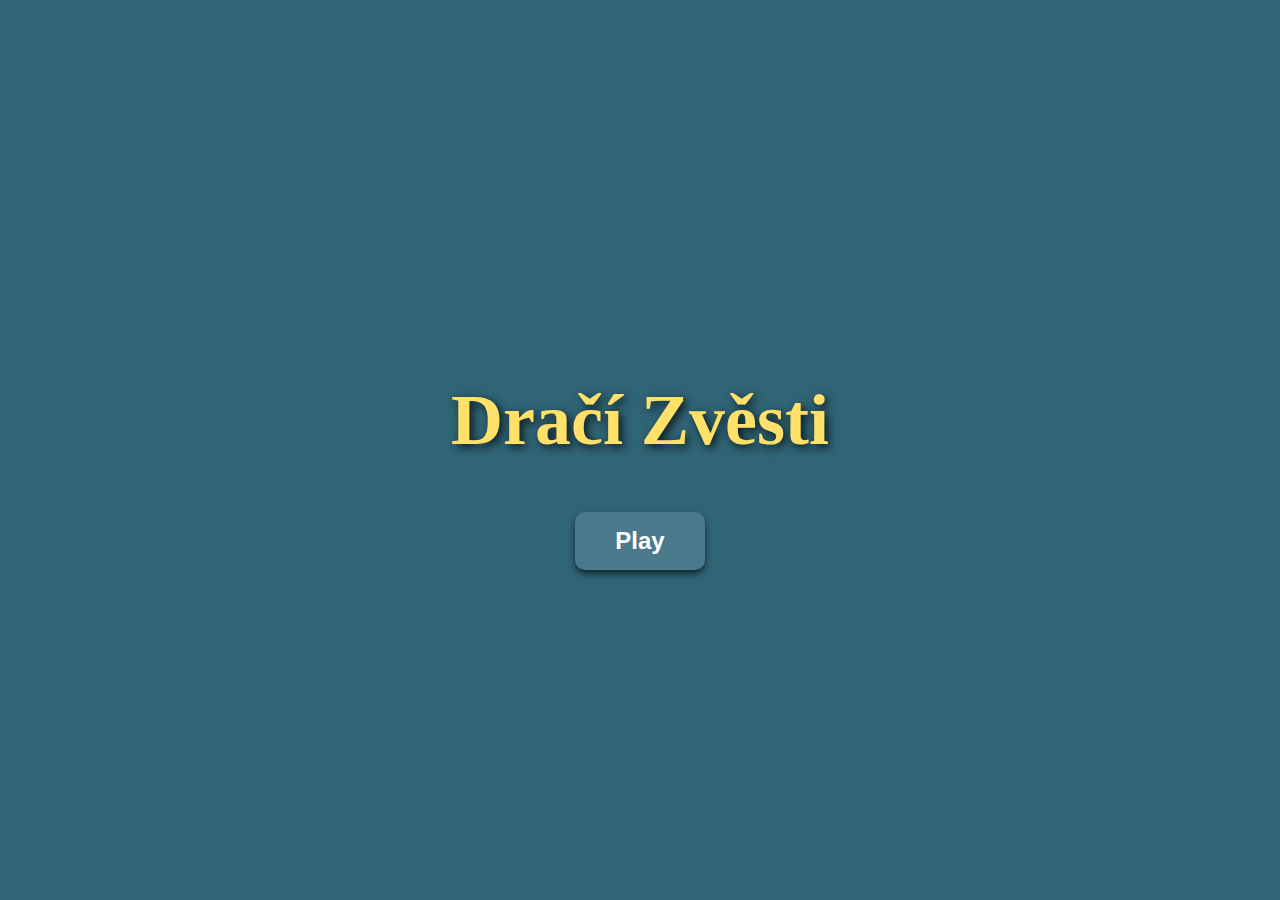
<file: templates/index.html>
<!DOCTYPE html>
<html lang="en">
<head>
    <meta charset="UTF-8">
    <meta name="viewport" content="width=device-width, initial-scale=1.0">
    <meta http-equiv="X-UA-Compatible" content="IE=edge">
    <title>Draci Zvesti game</title>
    <style>
        body {
            margin: 0;
            padding: 0;
            background-image:url("https://i.pinimg.com/originals/8e/f4/f4/8ef4f4656c2e3d5069ccfec55be2af81.jpg"); /* Fantasy-like background image */
            background-size: cover;
            background-position: center;
            font-family: 'Georgia', serif;
            color: #e67777;
            background-color: #306576;
        }

        .container {
            display: flex;
            justify-content: center;
            align-items: center;
            height: 100vh;
            flex-direction: column;
            text-align: center;
        }

        h1 {
            font-size: 72px;
            font-weight: bold;
            color: #ffe16a; /* Golden touch */
            text-shadow: 3px 3px 10px rgba(0, 0, 0, 0.8);
            margin-bottom: 50px;
        }

        .play-button {
            background-color: #4A7A8C;
            color: #fff;
            font-size: 24px;
            font-weight: bold;
            padding: 15px 40px;
            border: none;
            border-radius: 10px;
            cursor: pointer;
            transition: 0.3s;
            box-shadow: 0px 4px 6px rgba(0, 0, 0, 0.6);
        }

        .play-button:hover {
            background-color: #306576;
            transform: scale(1.05);
        }
    </style>
</head>
<body>
    <div class="container">
        <h1>Dračí Zvěsti</h1>
        <form action="/runGame" method="POST">
            <button class="play-button" onclick="playGame()">Play</button>
        </form>
    </div>
</body>
</html>
</file>
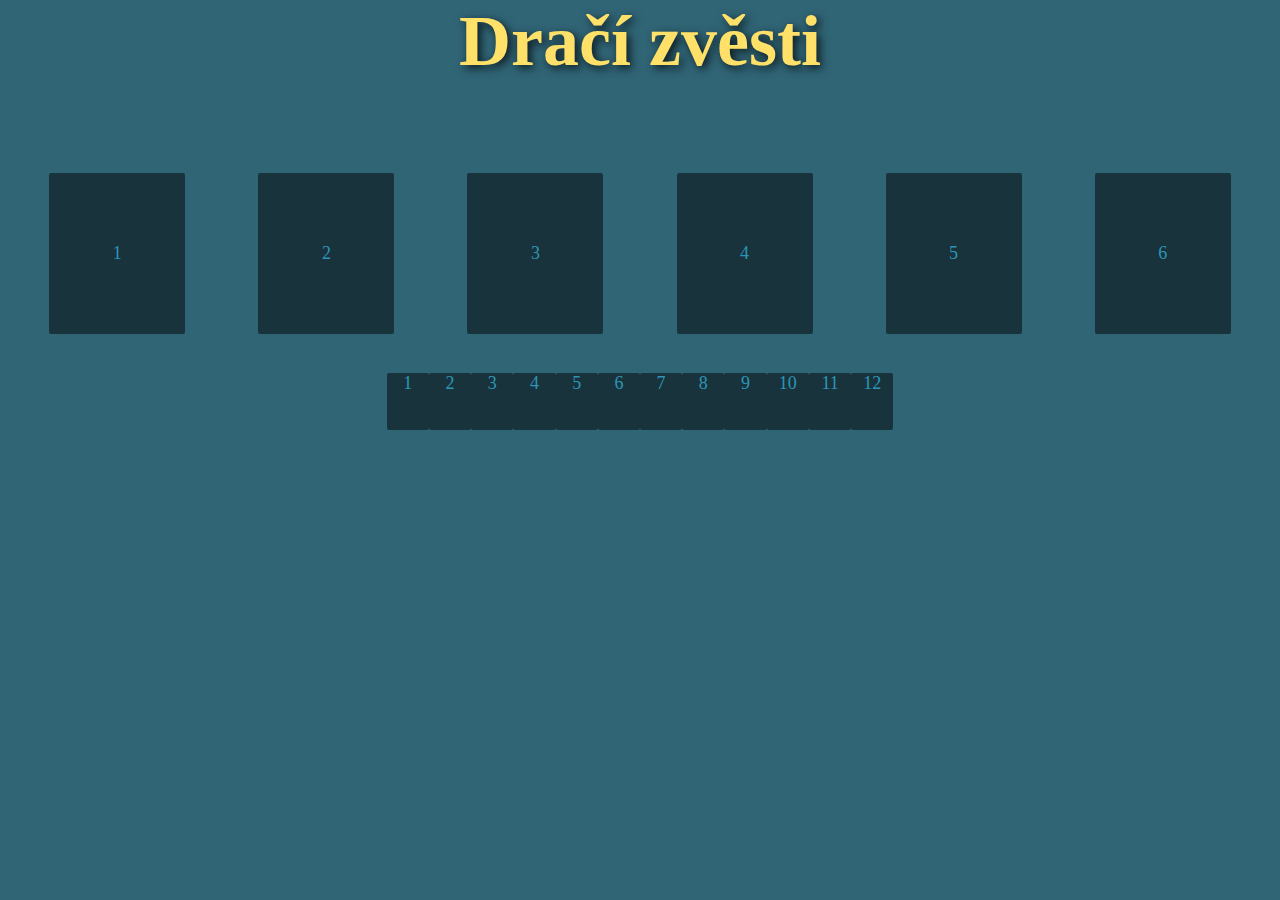
<file: templates/game.html>
<!DOCTYPE html>
<html lang="en">
<head>
    <meta charset="UTF-8">
    <meta name="viewport" content="width=device-width, initial-scale=1.0">
    <meta http-equiv="X-UA-Compatible" content="IE=edge">
    <title>Draci Zvesti</title>
    <script src="https://code.jquery.com/jquery-3.7.1.min.js" integrity="sha256-/JqT3SQfawRcv/BIHPThkBvs0OEvtFFmqPF/lYI/Cxo=" crossorigin="anonymous"></script>
    <script>
        function allowDrop(ev) {
            ev.preventDefault();
          }
          
          function drag(ev) {
            ev.dataTransfer.setData("text", ev.target.id);
          }
          
          function drop(ev) {
              if (ev.target.children.length > 0) {
                  return;
              }
              if(ev.target.classList.contains('hand_card')){
                  return
              }
              var data = ev.dataTransfer.getData("text");

              // Data to send in the POST request
              const postData = { 
                    board_position: ev.target.id.slice(15),
                    card_position:  document.getElementById(data).id.slice(10)
                };
        
                // POST request using fetch
                fetch('/place_card', {
                    method: 'POST', // Use POST method
                    headers: {
                        'Content-Type': 'application/json' // Set the content type to JSON
                    },
                    body: JSON.stringify(postData) // Convert JavaScript object to JSON string
                })
                .then(x => x.text())
                .then(y => alert(y));
                
              ev.preventDefault();
              ev.target.appendChild(document.getElementById(data));
              ev.target.children.length
              document.getElementById(data).draggable=false
            }
    </script>
    <style>   
        body {
            margin: 0;
            padding: 0;
            background-size: cover;
            background-position: center;
            font-family: 'Georgia', serif;
            color: #2c95b8;
            background-color: #306576;
            font-size: large;
        }

        .container {
            display: flex;
            justify-content: center;
            align-items: center;
            height: 100vh;
            flex-direction: column;
            text-align: center;
        }

        h1 {
            font-size: 72px;
            font-weight: bold;
            color: #ffe16a; /* Golden touch */
            text-shadow: 3px 3px 10px rgba(0, 0, 0, 0.8);
            text-align: center;
            margin: 0px 2em;
        }

        .play-button {
            background-color: #4A7A8C;
            color: #fff;
            font-size: 24px;
            font-weight: bold;
            padding: 15px 40px;
            border: none;
            border-radius: 10px;
            cursor: pointer;
            transition: 0.3s;
            box-shadow: 0px 4px 6px rgba(0, 0, 0, 0.6);
        }

        .play-button:hover {
            background-color: #306576;
            transform: scale(1.05);
        }
        .board{
            padding-left:   1vw;
            padding-right:  1vw;
            padding-bottom: 3vw;
            padding-top: 3vw;
            display: grid;
            grid-template-columns: repeat(6,1fr);;
            place-items: center;
        }
        .board_position {
            background-color: #19333c;
            padding: 2em;
            border-radius: 2px;
            height: 7vw;
            width: 5vw;
        
            display: flex;
            justify-content: center;
            align-items: center;
            flex-direction: column;
            text-align: center;
        }
        .hand{
            padding-left:   1vw;
            padding-right:  1vw;
            padding-bottom: 1vw;
            display: flex;
            justify-content: center;
            align-items: center;
            text-align: center;
        }
        .hand_card{
            height: 4.5vw;
            width:  3.3vw;
            background-color: #19333c;
            border-radius: 2px;
            cursor: move;
        }
        .hand_card:hover{
            width:  10vw;
            height: 14vw;
            background-color: #4A90E2;
            color: #fff;
            justify-content: center;
            align-items: center;
            font-size: 24px;
            border-radius: 10px;
        }
    </style>
</head>
<body>
    <h1>Dračí zvěsti</h1>
    <div style="padding: 2vw;"></div>
    <div class="board">
        <div id="board_position_1" ondrop="drop(event)" ondragover="allowDrop(event)" class="board_position">1</div>
        <div id="board_position_2" ondrop="drop(event)" ondragover="allowDrop(event)" class="board_position">2</div>
        <div id="board_position_3" ondrop="drop(event)" ondragover="allowDrop(event)" class="board_position">3</div>
        <div id="board_position_4" ondrop="drop(event)" ondragover="allowDrop(event)" class="board_position">4</div>
        <div id="board_position_5" ondrop="drop(event)" ondragover="allowDrop(event)" class="board_position">5</div>
        <div id="board_position_6" ondrop="drop(event)" ondragover="allowDrop(event)" class="board_position">6</div>
    </div>
    <div class="hand"><!--hand-->
        <div id="hand_card_1"  draggable="true" ondragstart="drag(event)" class="hand_card">1 </div>
        <div id="hand_card_2"  draggable="true" ondragstart="drag(event)" class="hand_card">2 </div>
        <div id="hand_card_3"  draggable="true" ondragstart="drag(event)" class="hand_card">3 </div>
        <div id="hand_card_4"  draggable="true" ondragstart="drag(event)" class="hand_card">4 </div>
        <div id="hand_card_5"  draggable="true" ondragstart="drag(event)" class="hand_card">5 </div>
        <div id="hand_card_6"  draggable="true" ondragstart="drag(event)" class="hand_card">6 </div>
        <div id="hand_card_7"  draggable="true" ondragstart="drag(event)" class="hand_card">7 </div>
        <div id="hand_card_8"  draggable="true" ondragstart="drag(event)" class="hand_card">8 </div>
        <div id="hand_card_9"  draggable="true" ondragstart="drag(event)" class="hand_card">9 </div>
        <div id="hand_card_10" draggable="true" ondragstart="drag(event)" class="hand_card">10</div>
        <div id="hand_card_11" draggable="true" ondragstart="drag(event)" class="hand_card">11</div>
        <div id="hand_card_12" draggable="true" ondragstart="drag(event)" class="hand_card">12</div>
    </div>
</body>
</html>
</file>
